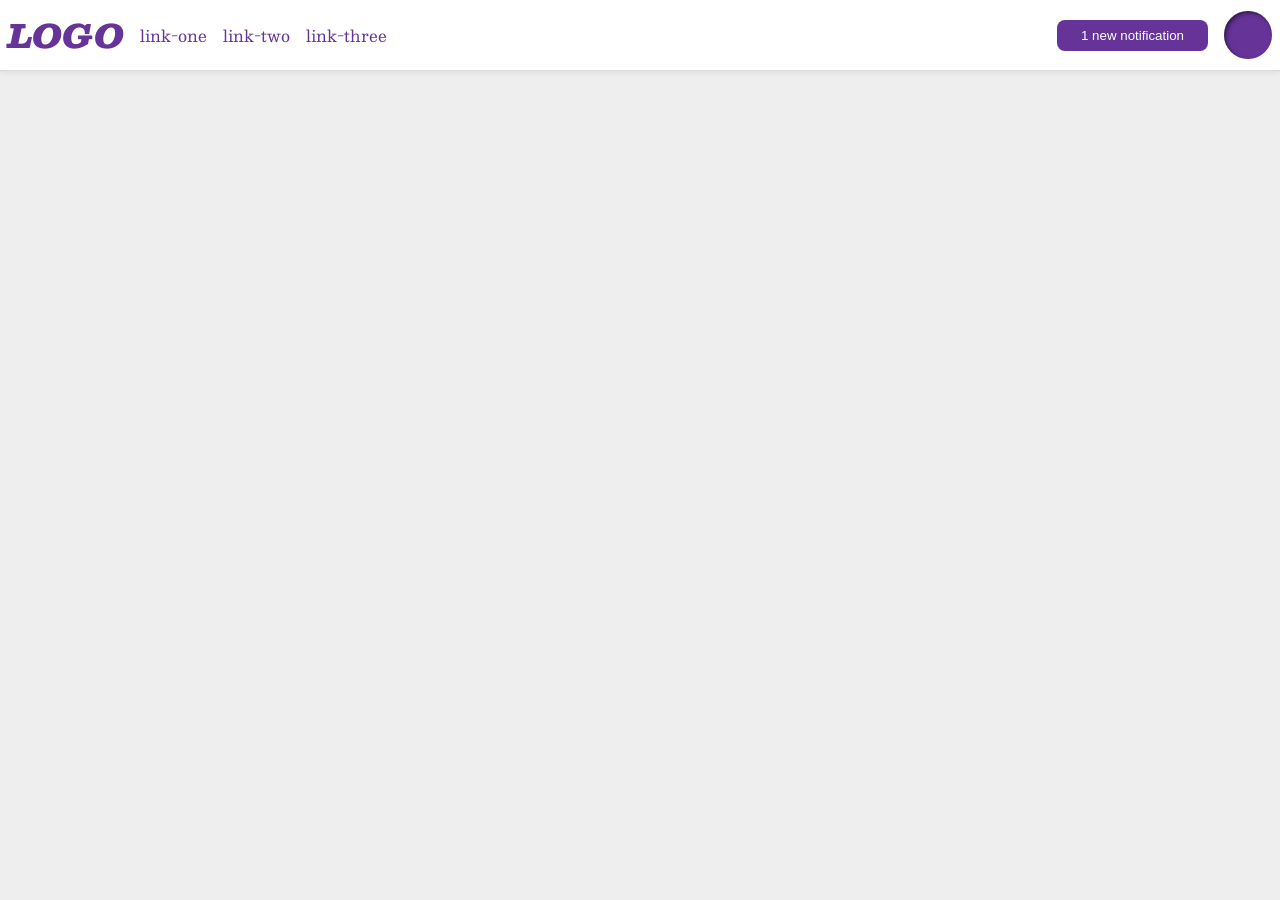
<file: foundations/flex/03-flex-header-2/index.html>
<!DOCTYPE html>
<html lang="en">
  <head>
    <meta charset="UTF-8">
    <meta http-equiv="X-UA-Compatible" content="IE=edge">
    <meta name="viewport" content="width=device-width, initial-scale=1.0">
    <title>Flex Header 2</title>
    <link rel="stylesheet" href="style.css">
  </head>
  <body>
    <div class="header">
      <div class="left">
      <div class="logo">
        LOGO
      </div>
      <ul class="links">
        <li><a href="https://google.com">link-one</a></li>
        <li><a href="https://google.com">link-two</a></li>
        <li><a href="https://google.com">link-three</a></li>
      </ul>
      </div>
      <div class="right">
      <button class="notifications">
        1 new notification
      </button>
      <div class="profile-image"></div>
      </div>
    </div>
  </body>
</html>
</file>
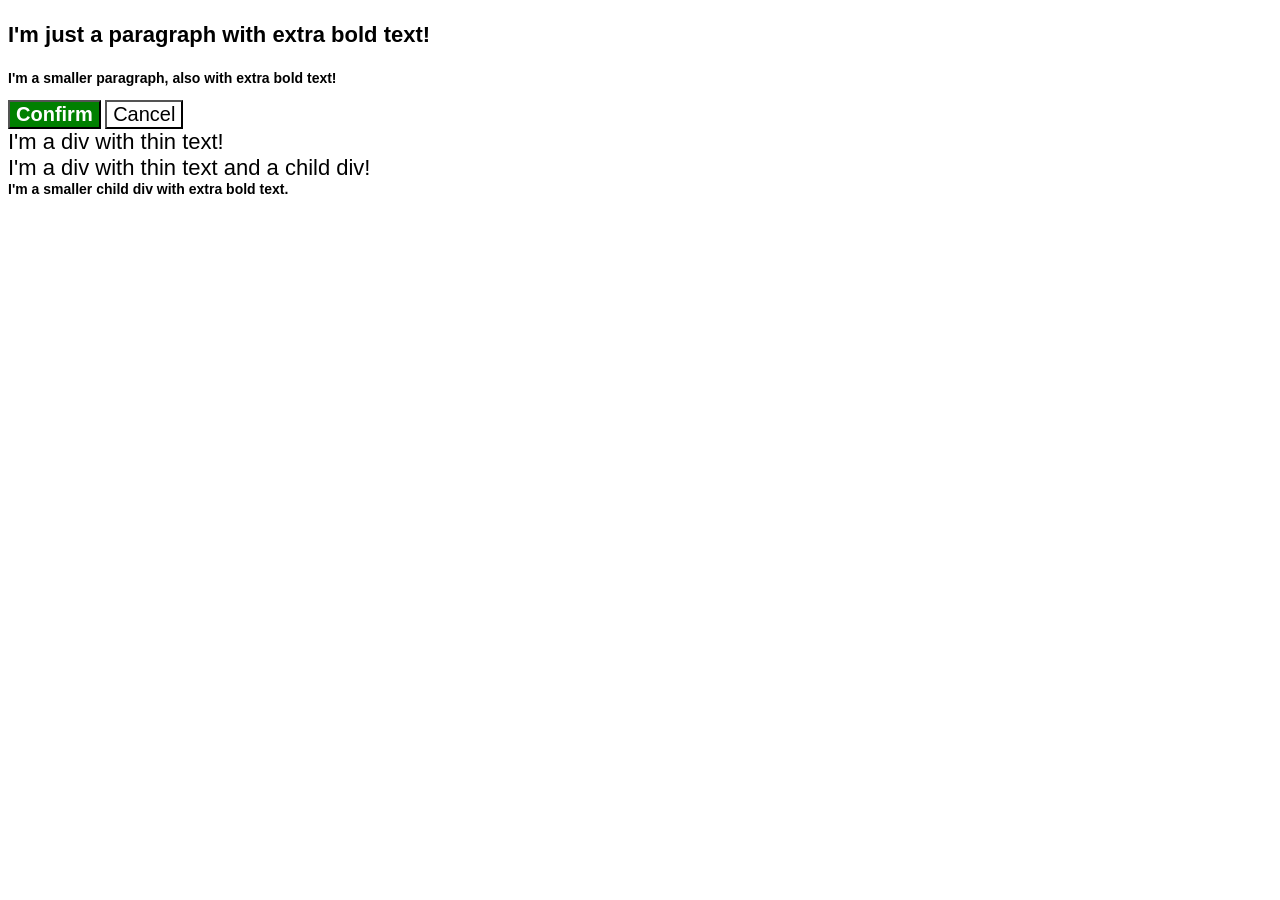
<file: foundations/cascade/01-cascade-fix/01-cascade-fix-homework/index.html>
<!DOCTYPE html>
<html lang="en">
  <head>
    <meta charset="UTF-8">
    <meta http-equiv="X-UA-Compatible" content="IE=edge">
    <meta name="viewport" content="width=device-width, initial-scale=1.0">
    <title>Fix the Cascade</title>
    <link rel="stylesheet" href="style.css">
  </head>
  <body>
    <p class="para">I'm just a paragraph with extra bold text!</p>
    <p class="para small-para">I'm a smaller paragraph, also with extra bold text!</p>

    <button id="confirm-button" class="button confirm">Confirm</button>
    <button id="cancel-button" class="button cancel">Cancel</button>

    <div class="text">I'm a div with thin text!</div>
    <div class="text">I'm a div with thin text and a child div!
      <div class="text child">I'm a smaller child div with extra bold text.</div>
    </div>
  </body>
</html>
</file>
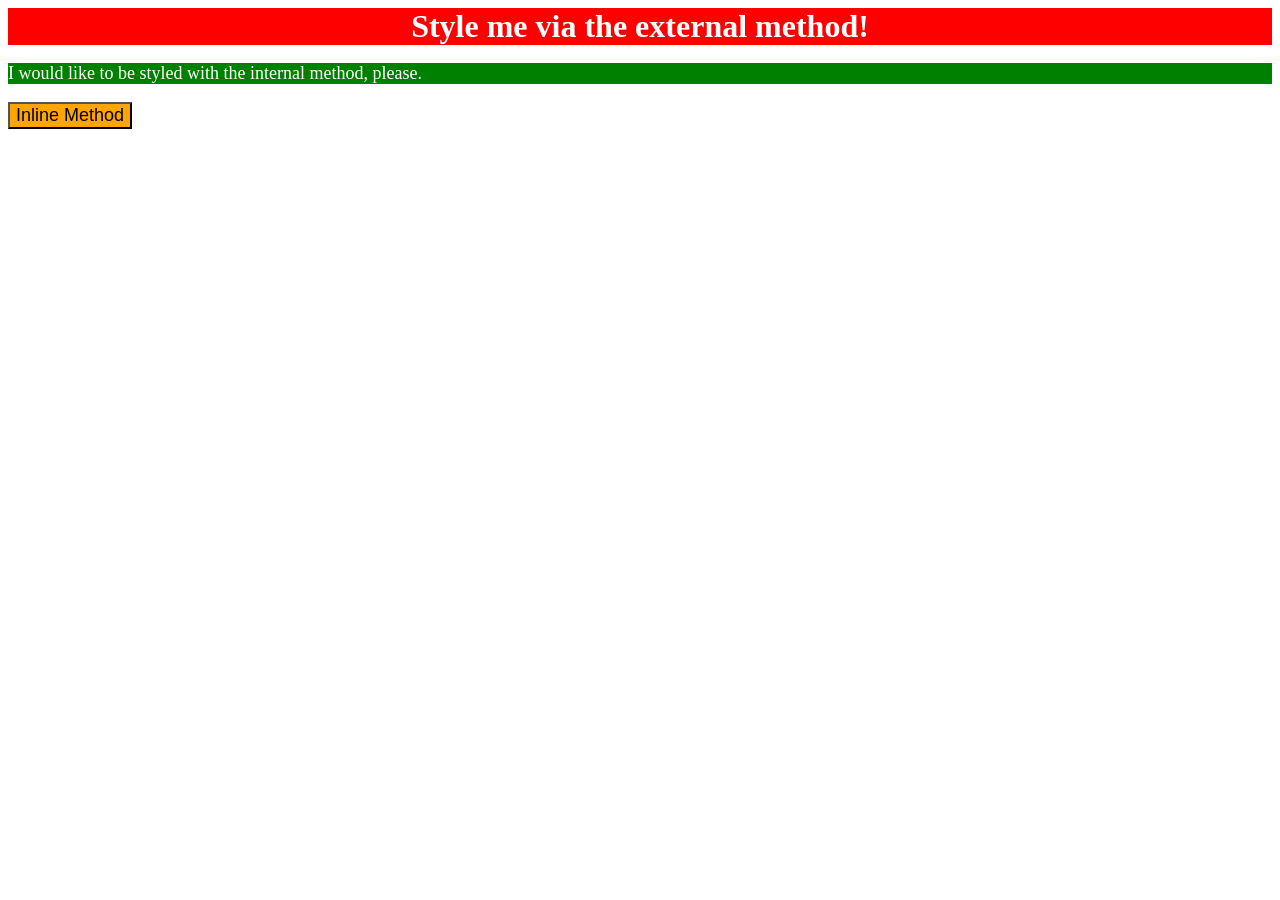
<file: foundations/intro-to-css/01-css-methods/01-css-external/index.html>
<!DOCTYPE html>
<html lang="en">
  <head>
    <meta charset="UTF-8">
    <meta http-equiv="X-UA-Compatible" content="IE=edge">
    <meta name="viewport" content="width=device-width, initial-scale=1.0">
    <title>Methods for Adding CSS</title>
    <!-- external css--> 
    <link rel="stylesheet" href="styles.css">


  </head>
  <body>
    <div>Style me via the external method!</div>
    <p>I would like to be styled with the internal method, please.</p>
    <button>Inline Method</button>
  </body>
</html>
</file>
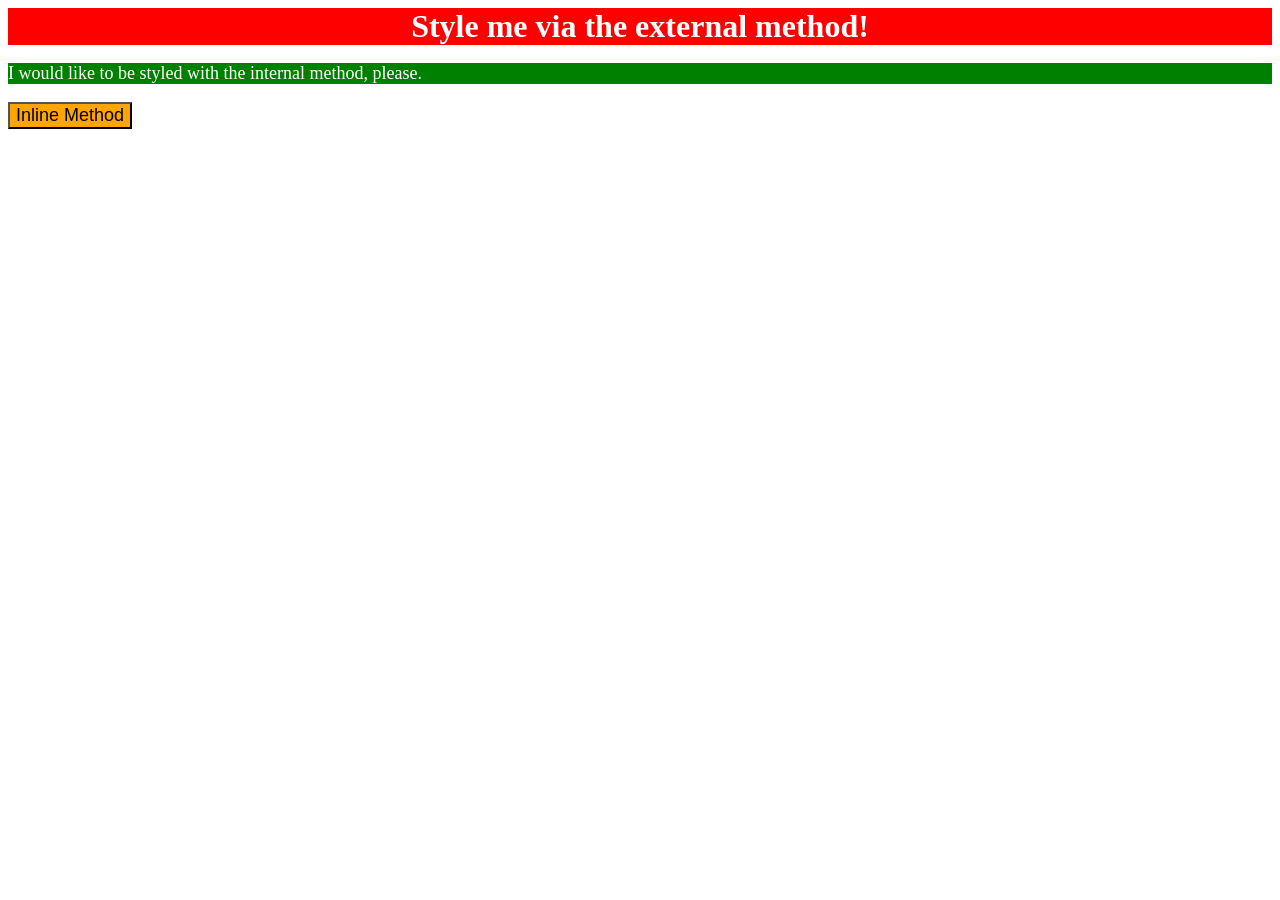
<file: foundations/intro-to-css/01-css-methods/01-css-inline/index.html>
<!DOCTYPE html>
<html lang="en">
  <head>
  
    <meta charset="UTF-8">
    <meta http-equiv="X-UA-Compatible" content="IE=edge">
    <meta name="viewport" content="width=device-width, initial-scale=1.0">
    <title>Methods for Adding CSS</title>
    

  </head>
  <body>
    <div style=" color: white;
        background-color: red;
        font-size: 32px;
        text-align: center;
        font-weight: bold;">Style me via the external method!</div>
    <p style="color: white;
        background-color: green;
        font-size: 18px;">I would like to be styled with the internal method, please.</p>
    <button style="background-color: orange;
        font-size: 18px;">Inline Method</button>
  </body>
</html>
</file>
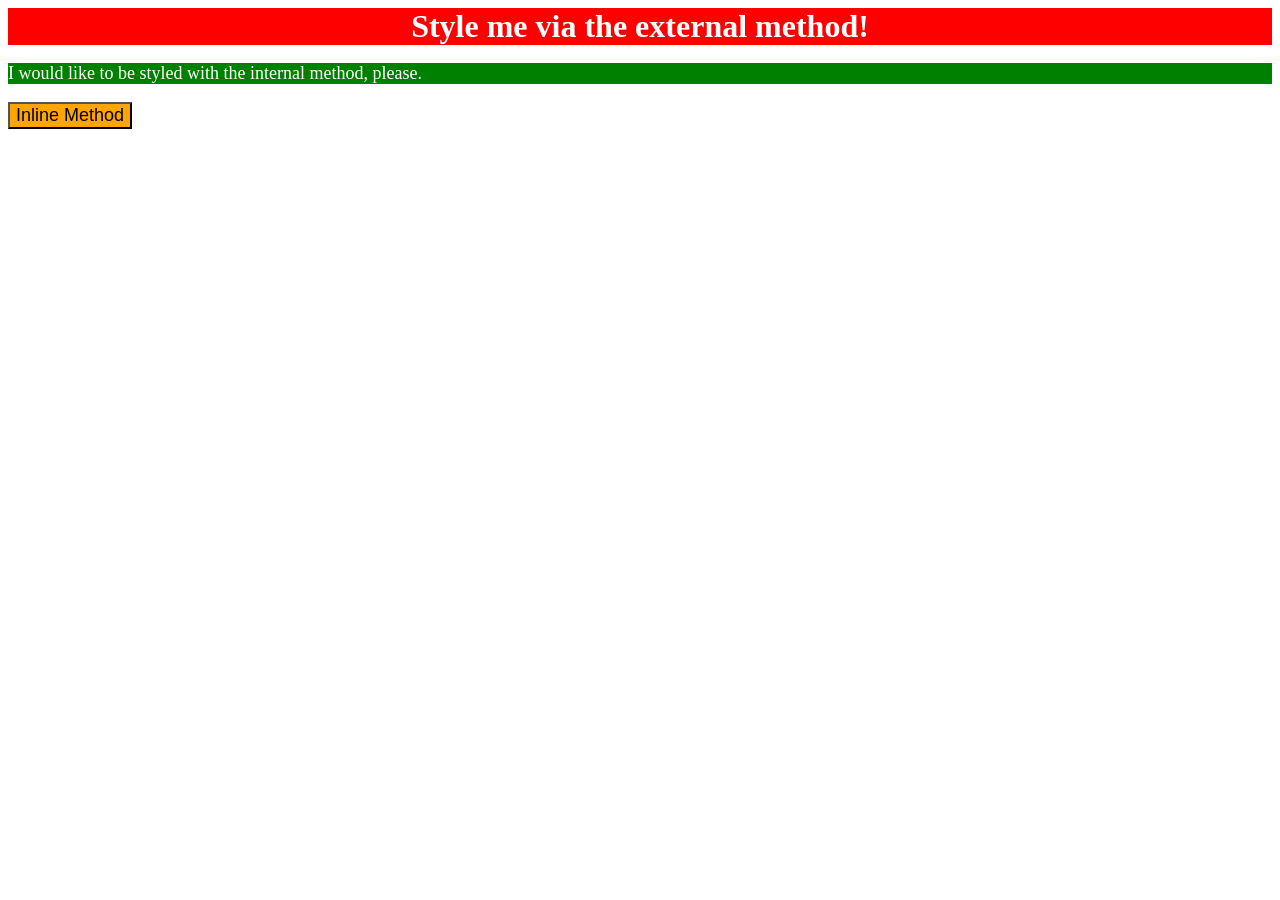
<file: foundations/intro-to-css/01-css-methods/01-css-internal/index.html>
<!DOCTYPE html>
<html lang="en">
  <head>
    <style>
      div {
        color: white;
        background-color: red;
        font-size: 32px;
        text-align: center;
        font-weight: bold;
      }

      p {
        color: white;
        background-color: green;
        font-size: 18px;


      }
      button {
        background-color: orange;
        font-size: 18px;
            }

    </style>
    <meta charset="UTF-8">
    <meta http-equiv="X-UA-Compatible" content="IE=edge">
    <meta name="viewport" content="width=device-width, initial-scale=1.0">
    <title>Methods for Adding CSS</title>
    

  </head>
  <body>
    <div>Style me via the external method!</div>
    <p>I would like to be styled with the internal method, please.</p>
    <button>Inline Method</button>
  </body>
</html>
</file>
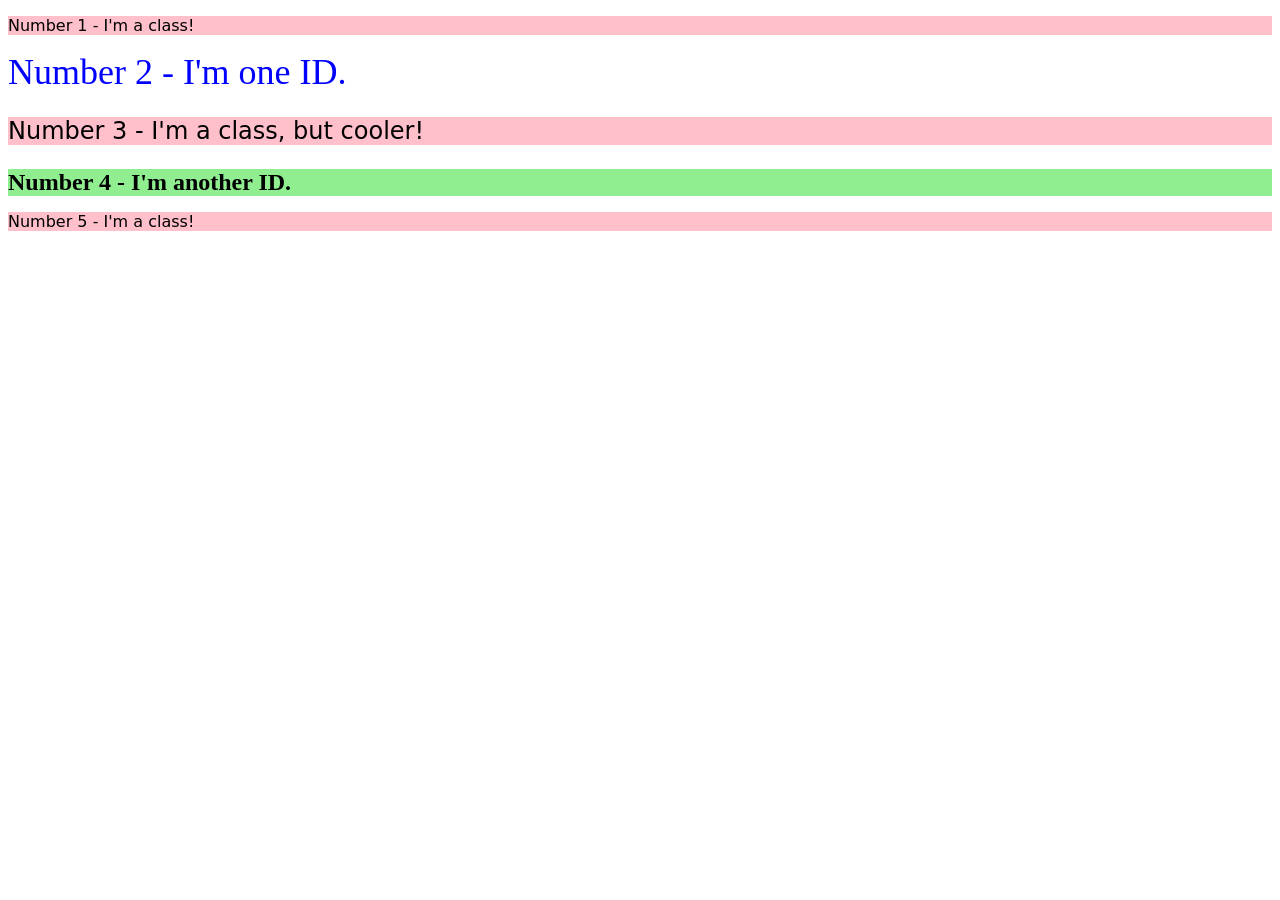
<file: foundations/intro-to-css/02-class-id-selectors/02-homework-irene/index.html>
<!DOCTYPE html>
<html lang="en">
  <head>
    <meta charset="UTF-8">
    <meta http-equiv="X-UA-Compatible" content="IE=edge">
    <meta name="viewport" content="width=device-width, initial-scale=1.0">
    <title>Class and ID Selectors</title>
    <link rel="stylesheet" href="style.css">
  </head>
  <body>
    <p class="odd">Number 1 - I'm a class!</p>
    <div id="second-element">Number 2 - I'm one ID.</div>
    <p class="odd" id="third-element">Number 3 - I'm a class, but cooler!</p>
    <div id="forth-element">Number 4 - I'm another ID.</div>
    <p class="odd">Number 5 - I'm a class!</p>
  </body>
</html>
</file>
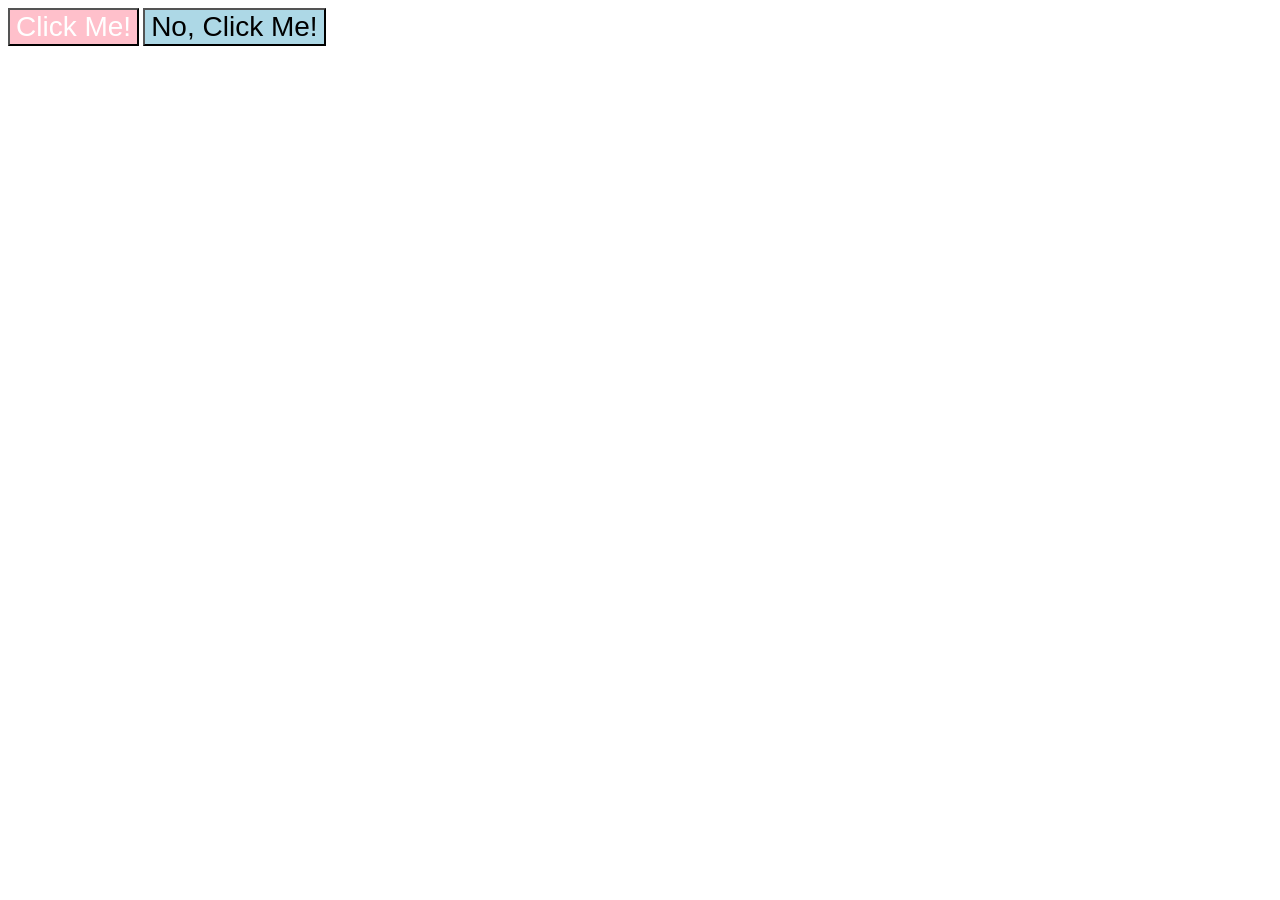
<file: foundations/intro-to-css/03-grouping-selectors/03-grouping-homework/index.html>
<!DOCTYPE html>
<html lang="en">
  <head>
    <meta charset="UTF-8">
    <meta http-equiv="X-UA-Compatible" content="IE=edge">
    <meta name="viewport" content="width=device-width, initial-scale=1.0">
    <title>Grouping Selectors</title>
    <link rel="stylesheet" href="style.css">
  </head>
  <body>
    <button class="one">Click Me!</button>
    <button class="two">No, Click Me!</button>
  </body>
</html>
</file>
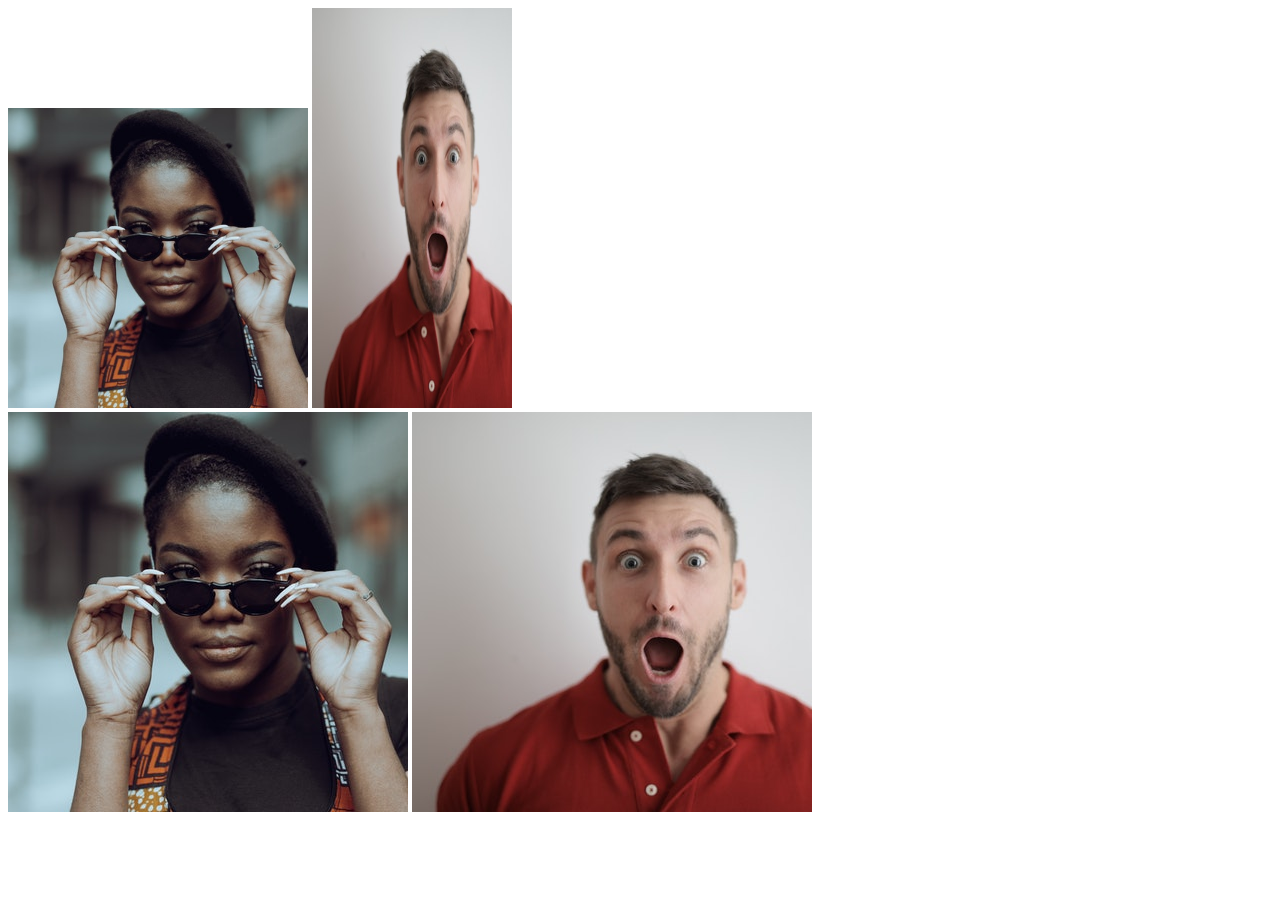
<file: foundations/intro-to-css/04-chaining-selectors/04-chaining-homework/index.html>
<!DOCTYPE html>
<html lang="en">
  <head>
    <meta charset="UTF-8">
    <meta http-equiv="X-UA-Compatible" content="IE=edge">
    <meta name="viewport" content="width=device-width, initial-scale=1.0">
    <title>Chaining Selectors</title>
    <link rel="stylesheet" href="style.css">
  </head>
  <body>
    <!-- Use the classes BELOW this line -->
    <div>
      <img class="avatar proportioned" src="./images/pexels-katho-mutodo-8434791.jpg" alt="Woman with glasses">
      <img class="avatar distorted" src="./images/pexels-andrea-piacquadio-3777931.jpg" alt="Man with surprised expression">
    </div>
    <!-- Use the classes ABOVE this line -->
    <div>
      <img class="original proportioned" src="./images/pexels-katho-mutodo-8434791.jpg" alt="Woman with glasses">
      <img class="original distorted" src="./images/pexels-andrea-piacquadio-3777931.jpg" alt="Man with surprised expression">
    </div>
  </body>
</html>
</file>
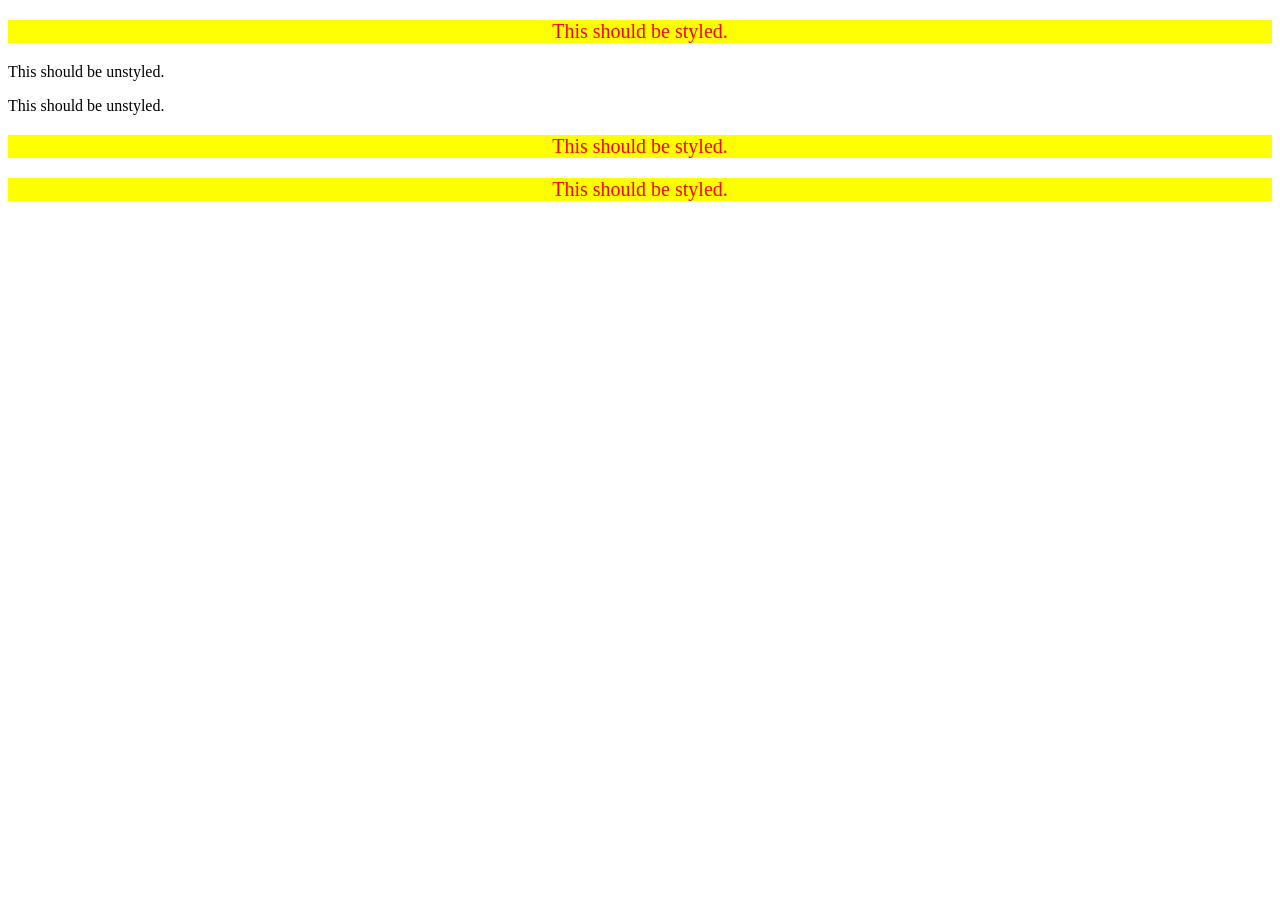
<file: foundations/intro-to-css/05-descendant-combinator/05-descendant-homework/index.html>
<!DOCTYPE html>
<html lang="en">
  <head>
    <meta charset="UTF-8">
    <meta http-equiv="X-UA-Compatible" content="IE=edge">
    <meta name="viewport" content="width=device-width, initial-scale=1.0">
    <title>Descendant Combinator</title>
    <link rel="stylesheet" href="style.css">
  </head>
  <body>
    <div class="container">
      <p class="text">This should be styled.</p>
    </div>
    <p class="text">This should be unstyled.</p>
    <p class="text">This should be unstyled.</p>
    <div class="container">
      <p class="text">This should be styled.</p>
      <p class="text">This should be styled.</p>
    </div>
  </body>
</html>
</file>
<file: foundations/flex/03-flex-header-2/style.css>
/* this is some magical font-importing.  
you'll learn about it later. */
@import url('https://fonts.googleapis.com/css2?family=Besley:ital,wght@0,400;1,900&display=swap');

body {
  margin: 0;
  background: #eee;
  font-family: Besley, serif;
}

.header {
  background: white;
  border-bottom: 1px solid #ddd;
  box-shadow: 0 0 8px rgba(0,0,0,.1);
  display: flex;
  justify-content: space-between;
  padding: 8px;
  
}

.profile-image {
  background: rebeccapurple;
  box-shadow: inset 2px 2px 4px rgba(0,0,0,.5);
  border-radius: 50%;
  width: 48px;
  height: 48px;
}

.logo {
  color: rebeccapurple;
  font-size: 32px;
  font-weight: 900;
  font-style: italic;
}

button {
  border: none;
  border-radius: 8px;
  background: rebeccapurple;
  color: white;
  padding: 8px 24px;
}

a {
  /* this removes the line under our links */
  text-decoration: none;
  color: rebeccapurple;
}

ul {
  list-style-type: none;
  margin: 0;
  padding: 0;
  
}

.links{
  display: flex;
  gap:16px;
  flex-shrink: 0;
}

.left,
.right{
  display: flex;
  align-items: center;
  gap: 16px;
  flex-shrink: 0;
}
</file>
<file: foundations/cascade/01-cascade-fix/01-cascade-fix-homework/style.css>
body {
  font-family: Arial, Helvetica, sans-serif;
}

.para,.small-para {
  color: hsl(0, 0%, 0%);
  font-weight: 800;
}

.para.small-para {
  font-size: 14px;
  font-weight: 800;
}

.para {
  font-size: 22px;
}

#confirm-button {
  background: green;
  color: white;
  font-weight: bold;
} 

.button {
  background-color: rgb(255, 255, 255);
  color: rgb(0, 0, 0);
  font-size: 20px;
}

.text.child {
  color: rgb(0, 0, 0);
  font-weight: 800;
  font-size: 14px;
}

/*div*/.text {
  color: rgb(0, 0, 0);
  font-size: 22px;
  font-weight: 100;
}
</file>
<file: foundations/intro-to-css/01-css-methods/01-css-external/styles.css>
/* styles.css */

div {
  color: white;
  background-color: red;
  font-size: 32px;
  text-align: center;
  font-weight: bold;
}

p {
  color: white;
  background-color: green;
  font-size: 18px;


}
button {
  background-color: orange;
  font-size: 18px;
}
</file>
<file: foundations/intro-to-css/02-class-id-selectors/02-homework-irene/style.css>
/* Add CSS Styling */

.odd {
    background-color: pink;
    font-family: Verdana, DejaVu Sans, sans-serif;
    
}

#second-element{
    color:blue;
    font-size: 36px;
}
#third-element{
    font-size: 24px;
}
#forth-element{
    background-color: lightgreen;
    font-size: 24px;
    font-weight: bold;
}
</file>
<file: foundations/intro-to-css/03-grouping-selectors/03-grouping-homework/style.css>
/* Add CSS Styling */

.one,
.two {
    font-size: 28px;
    font-family: Helvetica, Times New Roman, sans-serif;
}

.one {
    background-color: pink;
    color: white;
}

.two{ 
    background-color: lightblue;
}
</file>
<file: foundations/intro-to-css/04-chaining-selectors/04-chaining-homework/style.css>
/* Add CSS Styling */

.avatar.proportioned {
    width: 300px;
    height: auto;
}

.avatar.distorted {
    width: 200px;
    height: 400px;
}
</file>
<file: foundations/intro-to-css/05-descendant-combinator/05-descendant-homework/style.css>
/* Add CSS Styling */

.container .text {
    background-color: yellow;
    color:red;
    font-size: 20px;
    text-align: center;
}
</file>
